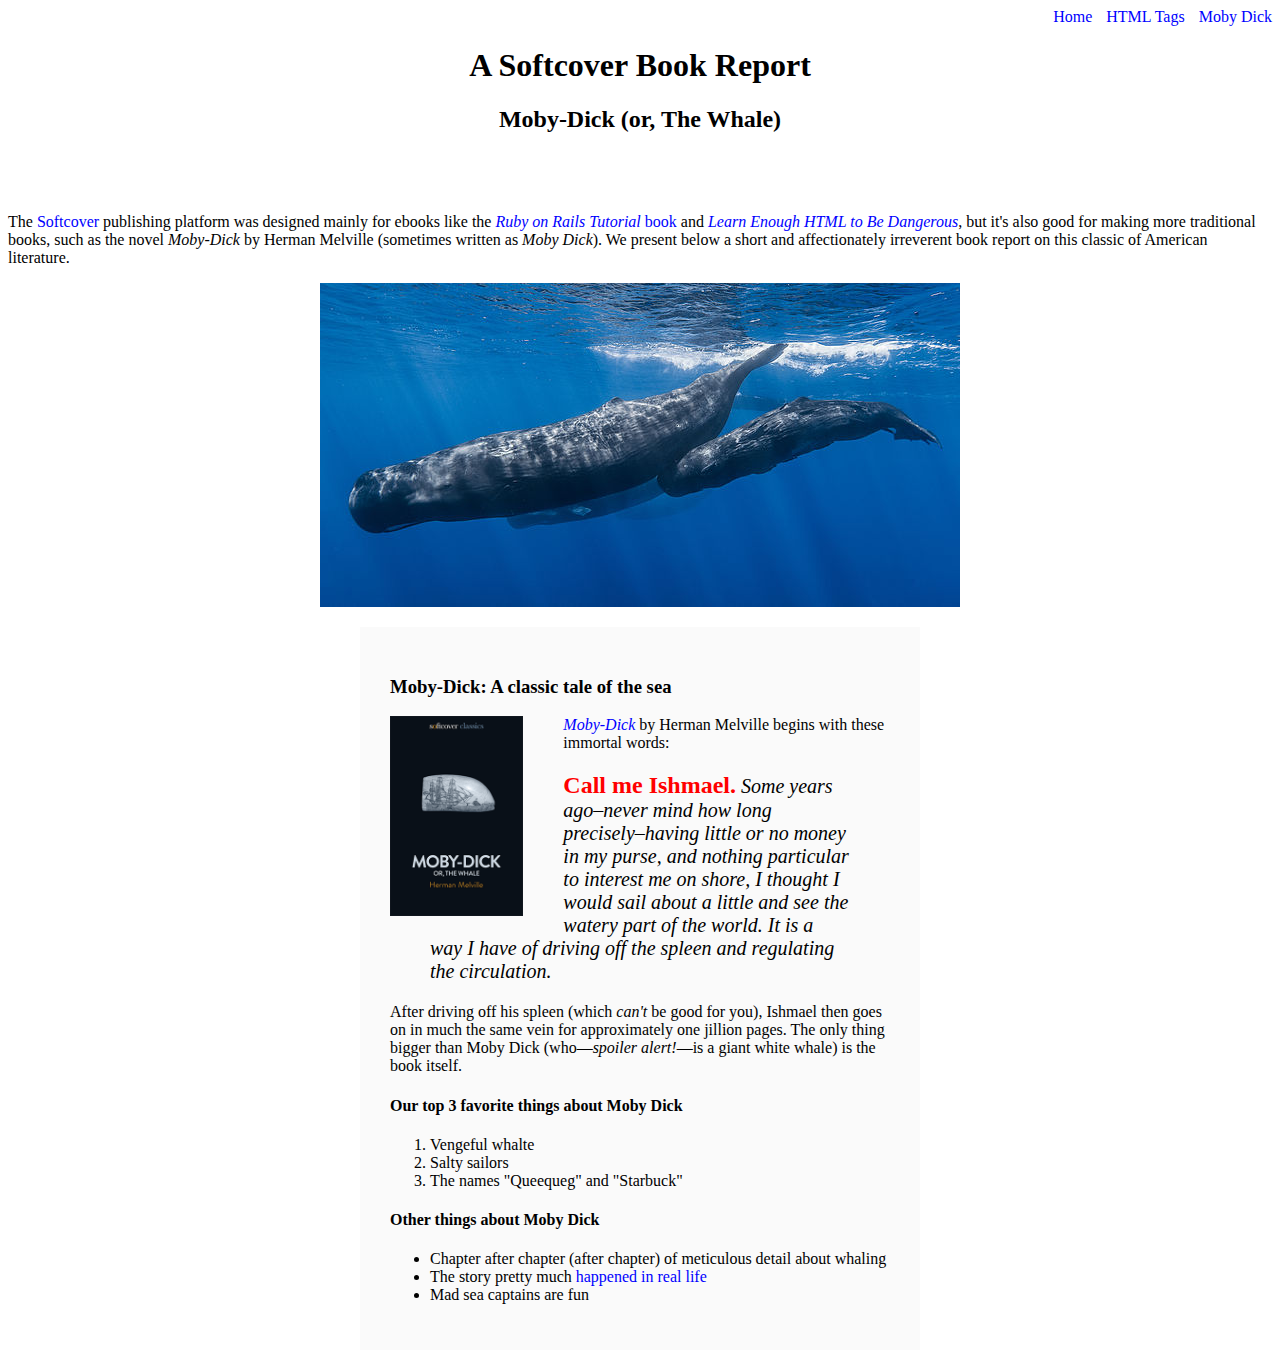
<file: moby_dick.html>
<!DOCTYPE html>
<html lang="en" dir="ltr">
  <head>
    <title>Moby Dick</title>
    <meta charset="utf-8">
    <link rel="stylesheet" href="css/main.css">

  </head>
  <body>

    <div id="main-nav" class="nav-menu">
      <a href="index.html" class="nav-color">Home</a>
      <a href="tags.html" class="nav-color nav-spacing">HTML Tags</a>
      <a href="moby_dick.html" class="nav-color nav-spacing">Moby Dick</a>
    </div>

    <header class="header-spacing">
      <h1>A Softcover Book Report</h1>
      <h2>Moby-Dick (or, The Whale)</h2>
    </header>

    <div>
      <p>
        The <a href="https://www.softcover.io/" class="nav-color">Softcover</a> publishing platform
        was designed mainly for ebooks like the
        <a href="https://railstutorial.org/book" class="nav-color"><em>Ruby on Rails Tutorial</em>
        book</a> and <a href="https://learnenough.com/html" class="nav-color"><em>Learn Enough
        HTML to Be Dangerous</em></a>, but it's also good for making more
        traditional books, such as the novel <em>Moby-Dick</em> by Herman
        Melville (sometimes written as <em>Moby Dick</em>). We present below a
        short and affectionately irreverent book report on this classic of
        American literature.
      </p>
    </div>

    <a href="https://commons.wikimedia.org/wiki/File:Sperm_whale_pod.jpg">
      <img src="images/sperm_whales.jpg" alt=Sperm_whale_pod
      class="image-block">
    </a>

    <div class="text-image">

      <h3>Moby-Dick: A classic tale of the sea</h3>

      <a href="https://www.softcover.io/read/6070fb03/moby-dick"
         target="_blank" rel="noopener">
        <img src="images/moby_dick.png" alt="Moby Dick" height="200px" class="book-image">
      </a>

      <p>
        <a href="https://www.softcover.io/read/6070fb03/moby-dick"
           class="nav-color" target="_blank" rel="noopener">
          <em>Moby-Dick</em></a>
          by Herman Melville begins with these immortal words:
      </p>

      <blockquote class="blockquote">
        <p>
          <span class="intro-span">Call me Ishmael.</span> Some years ago–never mind how long
          precisely–having little or no money in my purse, and nothing
          particular to interest me on shore, I thought I would sail about a
          little and see the watery part of the world. It is a way I have of
          driving off the spleen and regulating the circulation.
        </p>
      </blockquote>

      <p>
        After driving off his spleen (which <em>can't</em> be good for you),
        Ishmael then goes on in much the same vein for approximately one
        jillion pages. The only thing bigger than Moby Dick (who—<em>spoiler
        alert!</em>—is a giant white whale) is the book itself.
      </p>

      <h4>Our top 3 favorite things about Moby Dick</h4>

      <ol>
        <li>Vengeful whalte</li>
        <li>Salty sailors</li>
        <li>The names "Queequeg" and "Starbuck"</li>
      </ol>

      <h4>Other things about Moby Dick</h4>

      <ul>
        <li>Chapter after chapter (after chapter) of meticulous detail about whaling
        </li>
        <li>
        The story pretty much
      <a href="https://en.wikipedia.org/wiki/Essex_(whaleship)"
         class="nav-color" target="_blank" rel="noopener">happened in real life</a>
         </li>
         <li>Mad sea captains are fun</li>
      </ul>
    </div>
  </body>
</html>
</file>
<file: css/main.css>
.nav-menu {
text-align: right;
}
.nav-spacing {
  margin: 0 0 0 10px;
}
.nav-color {
  text-decoration: none; color: blue; background-color: transparent;
}
.image-link {
  text-decoration-line: none
}
.header-spacing {
  text-align: center; margin: 0 0 80px
}
.image-block {
  display: block; margin: 0 auto;
}
.text-image {
  width: 500px; margin: 20px auto; padding: 30px; background-color: #fafafa;
}
.book-image {
  float: left; margin: 0 40px 0 0
}
.blockquote {
  font-style: italic; font-size: 20px; font-style: bold
}
.intro-span {
  font-style: normal; font-size: 24px; font-weight: bold; color: #ff0000
}
  .table-spacing {
    padding: 10px
  }
  .quote-quip {
    padding: 2px 20px; background: #AFAFAF
  }
</file>
